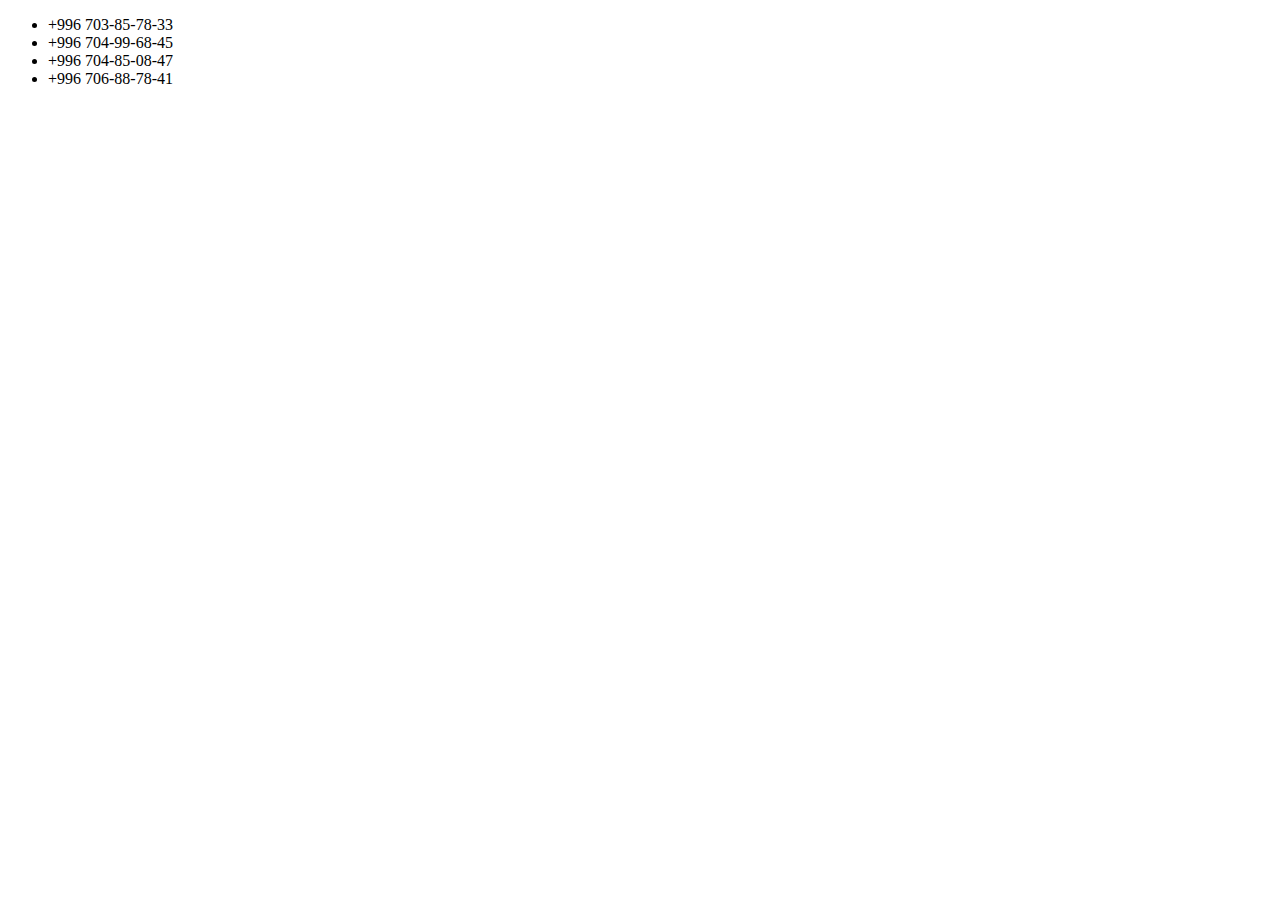
<file: lesson1/index.html>
<!DOCTYPE html>
<html lang="en">
    <head>
        <meta charset="UTF-8">
        <title>Регулярное выражение</title>
    </head>
    <body>
    <ul>
        <li>
            <a  class="numberPhone">+996 703-85-78-33</a>
        </li>

        <li>
            <a  class="numberPhone">+996 704-99-68-45</a>
        </li>
        <li>
            <a  class="numberPhone">+996 704-85-08-47</a>
        </li>
        <li>
            <a  class="numberPhone">+996 706-88-78-41</a>
        </li>
    </ul>




    <script src="main.js"></script>
    <script src="app.js"></script>
    </body>
</html>
</file>
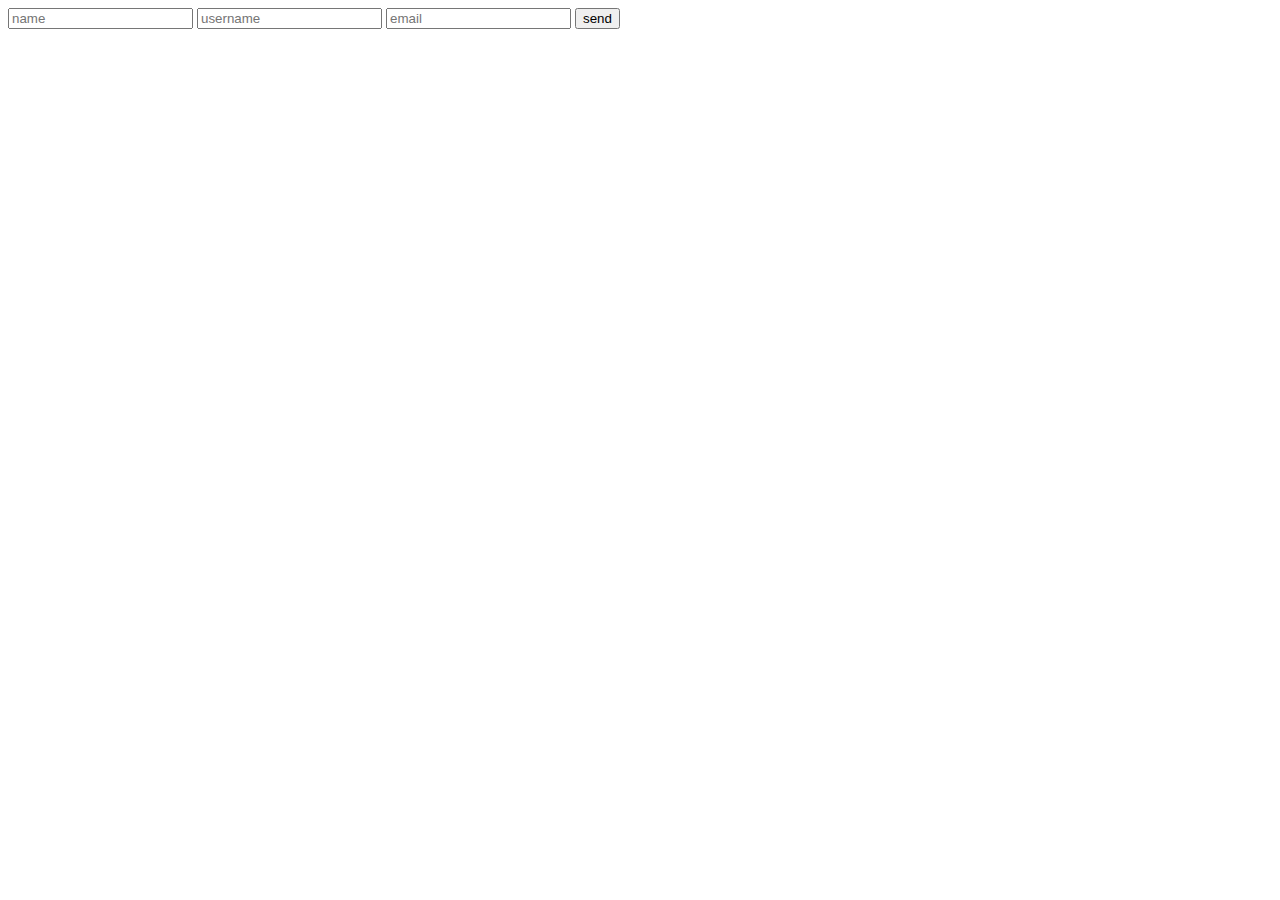
<file: lesson4/index.html>
<!DOCTYPE html>
<html lang="en">
    <head>
        <meta charset="UTF-8">
        <title>Title</title>
    </head>
    <body>
        <input type="text" placeholder="name" id="naem">
        <input type="text" placeholder="username" id="username">
        <input type="text" placeholder="email" id="email">

        <button id="send">send</button>

        <script src="main.js"></script>
    </body>
</html>
</file>
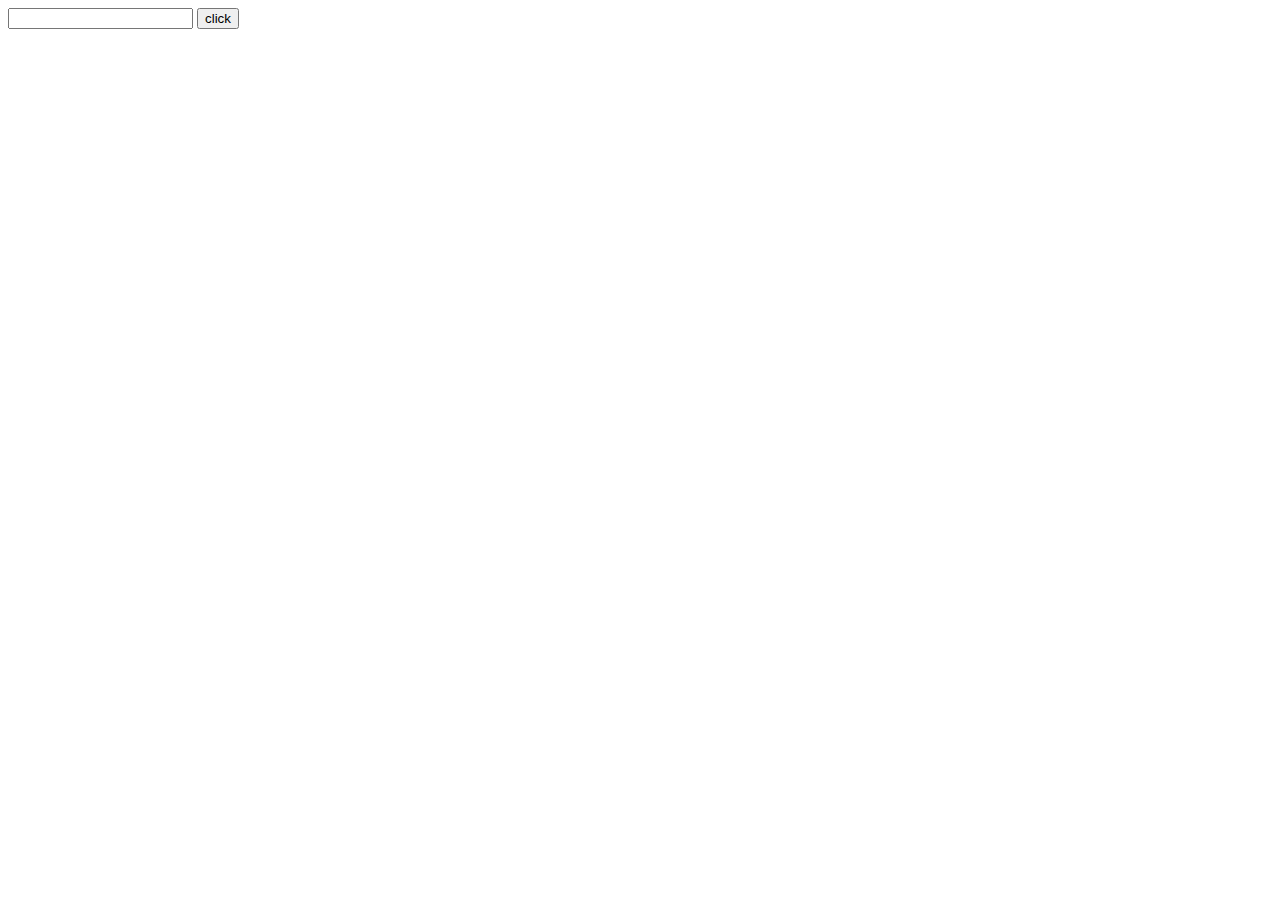
<file: lesson1/dz/task1/index.html>
<!DOCTYPE html>
<html lang="en">
  <head>
      <meta charset="UTF-8">
      <title>Title</title>
  </head>
  <body>
      <input id="input" type="text">
      <button id="btn">click</button>
  </body>
  <script src="main.js"></script>
</html>
</file>
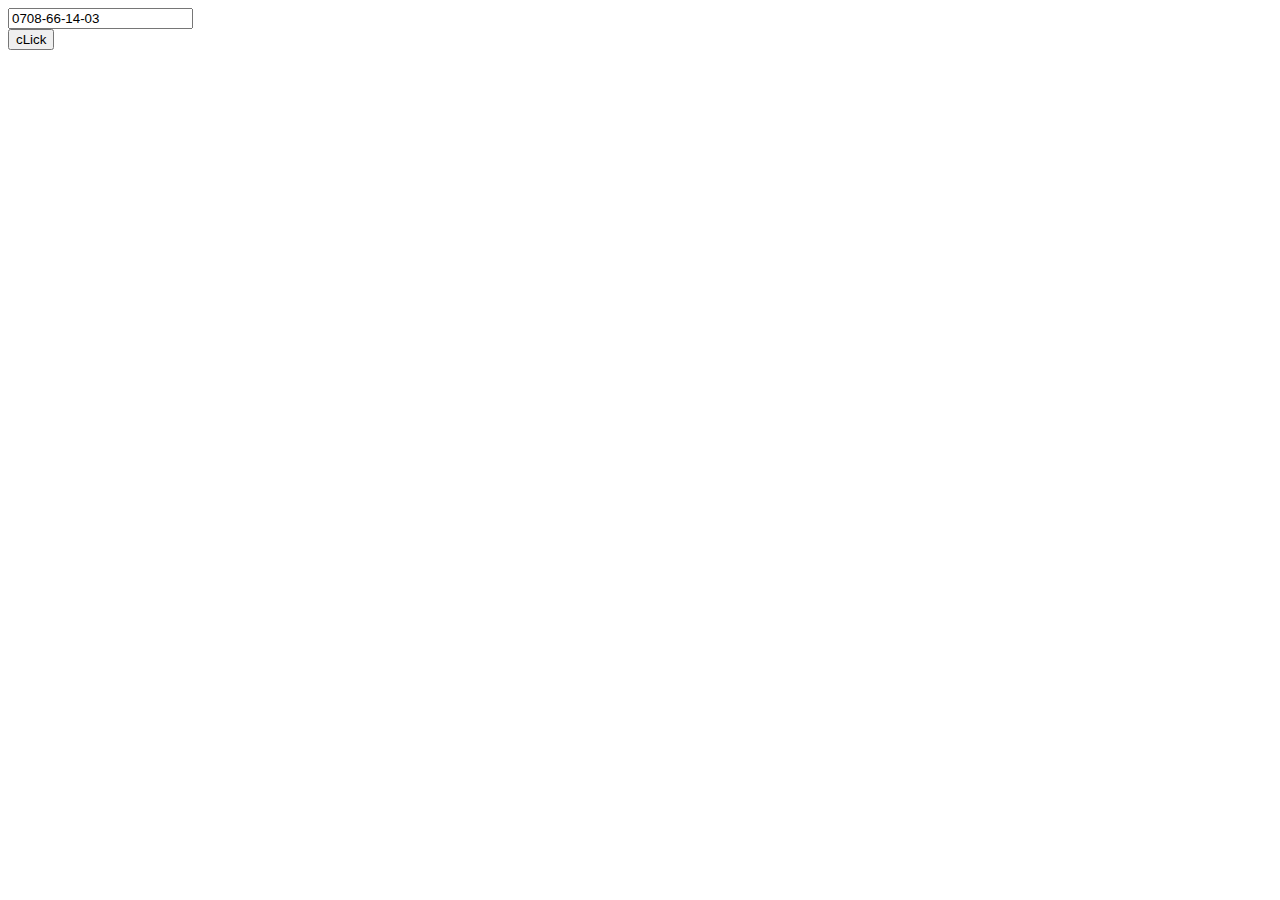
<file: lesson1/dz/task2/index.html>
<!DOCTYPE html>
<html lang="en">
<head>
    <meta charset="UTF-8">
    <title>Title</title>
    </head>
    <body>
        <div id="div">
            <input id="num" type="text" value="0708-66-14-03">
        </div>

    <button id="btn">cLick</button>
        <script src="main.js"></script>
    </body>
</html>
</file>
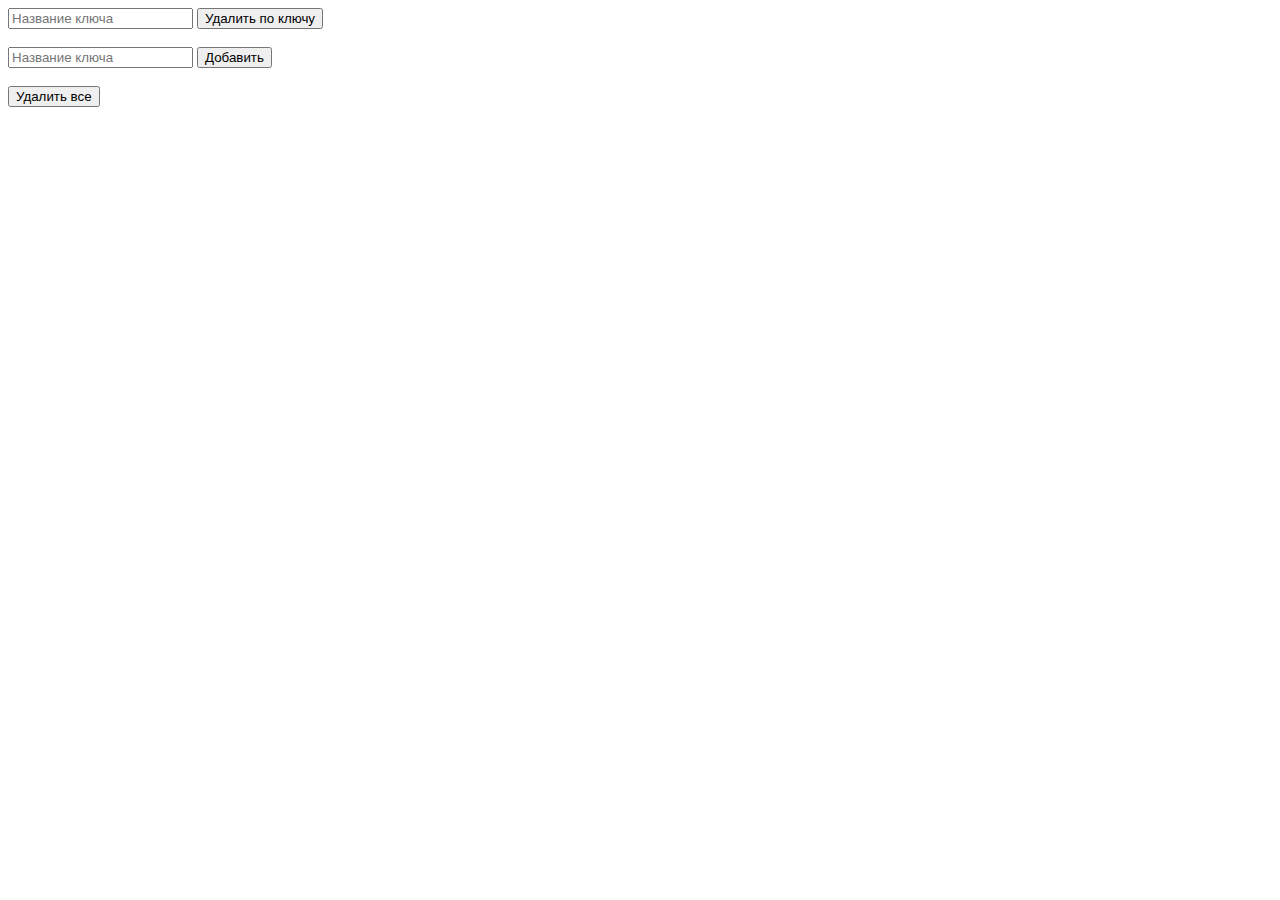
<file: lesson1/dz/task3/index.html>
<!DOCTYPE html>
<html lang="en">
<head>
    <meta charset="UTF-8">
    <title>Title</title>
    </head>
    <body>
        <div class="block1">
            <input id="input1" placeholder="Название ключа" type="text">
            <button id="del">Удалить по ключу</button>
        </div>
        <br>
        <div class="block2">
            <input id="input2" placeholder="Название ключа" type="text">
            <button id="add">Добавить</button>
        </div>
        <br>
        <div class="block2">
            <button id="deleteAll">Удалить все</button>
        </div>
        <script src="main.js"></script>
    </body>

</html>
</file>
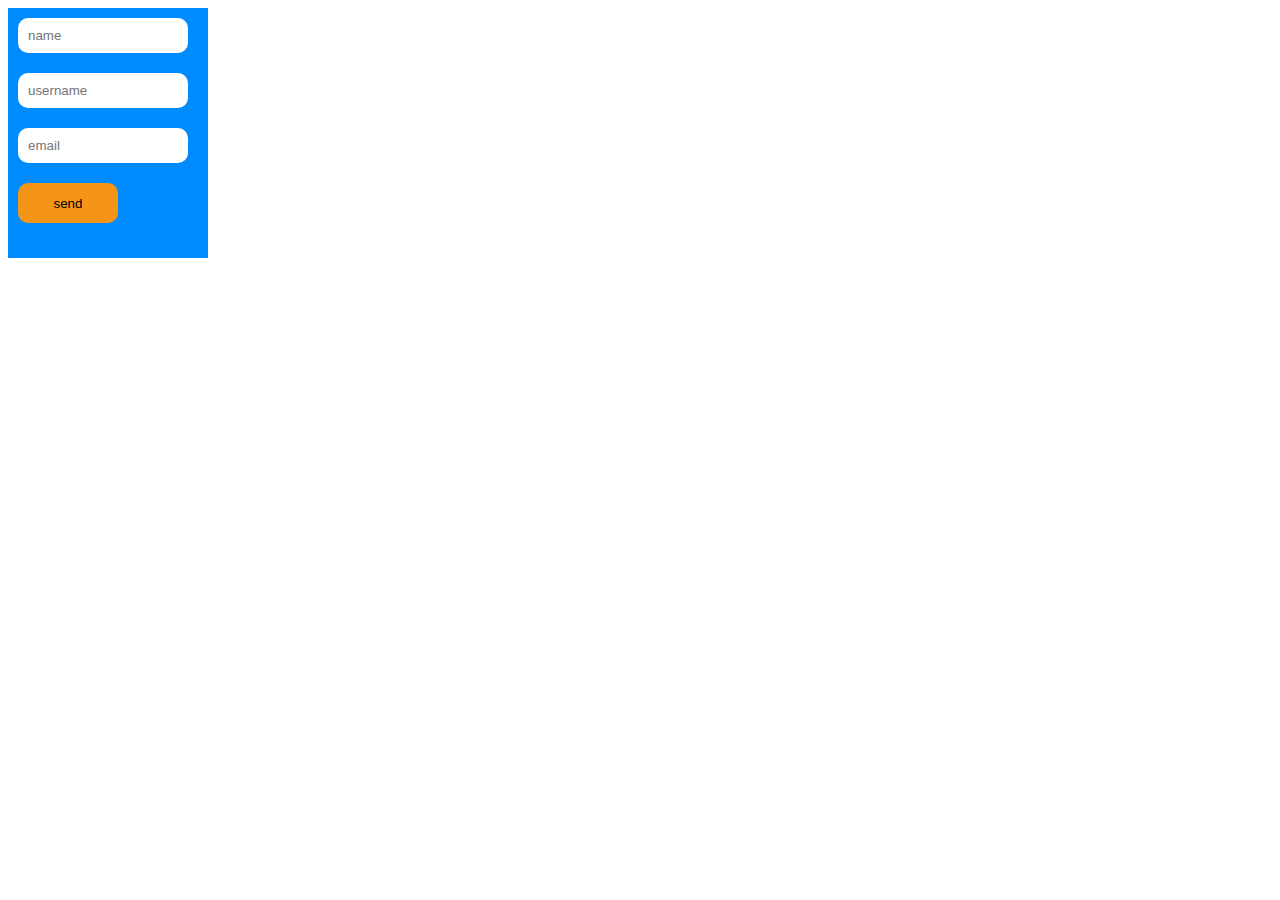
<file: lesson4/dz4/task2/index.html>
<!DOCTYPE html>
<html lang="en">
    <head>
        <meta charset="UTF-8">
        <link rel="stylesheet" href="style.css">
        <title>Second task</title>
    </head>
    <body>
        <div class="container">
            <input type="text" placeholder="name" id="naem">
            <input type="text" placeholder="username" id="username">
            <input type="text" placeholder="email" id="email">
            <button id="send">send</button>
        </div>

    <script src="main.js"></script>
    </body>
</html>
</file>
<file: lesson4/dz4/task2/style.css>
.container {
    width: 200px;
    height: 250px;
    display: flex;
    flex-direction: column;
    background-color: #008cff;
}
input {
    width: 150px;
    margin: 10px;
    padding: 10px;
    border: none;
    border-radius: 10px;
}
#send {
    margin: 10px;
    padding: 10px;
    width: 100px;
    height: 40px;
    border: none;
    border-radius: 10px;
    cursor: pointer;
    background-color: #f59517;
}
</file>
